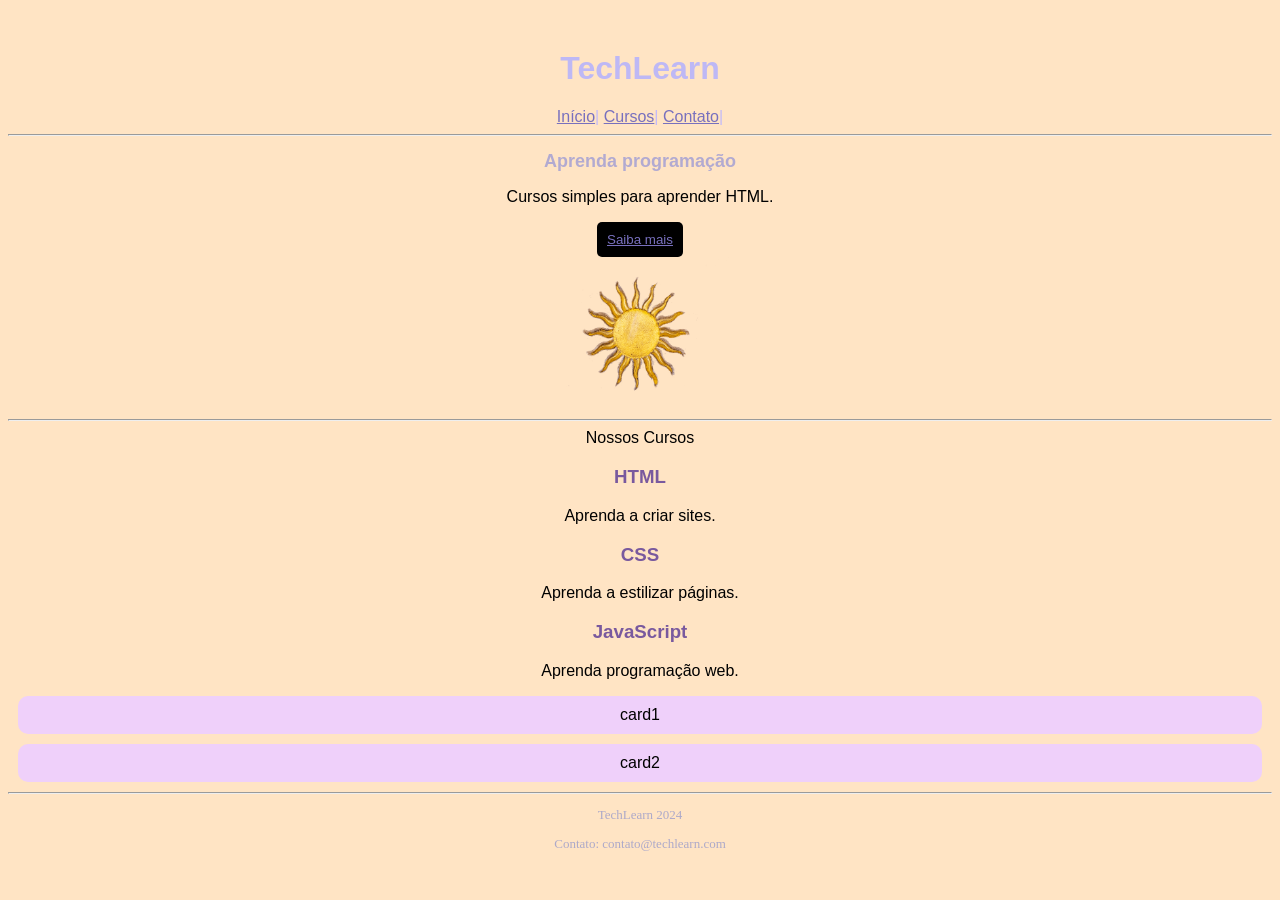
<file: index.html>
<!DOCTYPE html>
<html lang="en">
<head>
    <meta charset="UTF-8">
    <meta name="viewport" content="width=device-width, initial-scale=1.0">
    <title>Document</title>
    <link rel="stylesheet" href="style.css">
</head>
<body></body>
    <!--Cabeçalho-->
    <header>
        <h1>TechLearn</h1>

        <nav>
            <a href="index.html">Início</a>|
            <a href="cursos.html">Cursos</a>|
            <a href="contatos.html">Contato</a>|
        </nav>

        <hr>
    </header>

    <!--Conteúdo Principal-->
    <main>
        <h2>Aprenda programação</h2>
        <p>
        Cursos simples para aprender HTML.
        </p>

        <button> <a href="cursos.html">Saiba mais</button></a>
        
        <center><img src= "solmeio.png" width= "180" height= "150"></center>

        <hr>

        <hr2>Nossos Cursos</hr2>

        <h3>HTML</h3>
        <p>Aprenda a criar sites.</p>

        <h3>CSS</h3>
        <p>Aprenda a estilizar páginas.</p>

        <h3>JavaScript</h3>
        <p>Aprenda programação web.</p>

    </main>

    <div class="card">
        card1
    </div>

    <div class="card">
        card2
    </div>
    
    <hr>
    <!--Rodapé-->
    <footer>
        <p>TechLearn 2024</p>
        <p>Contato: contato@techlearn.com</p>

    </footer>
    
</body>
</html>
</file>
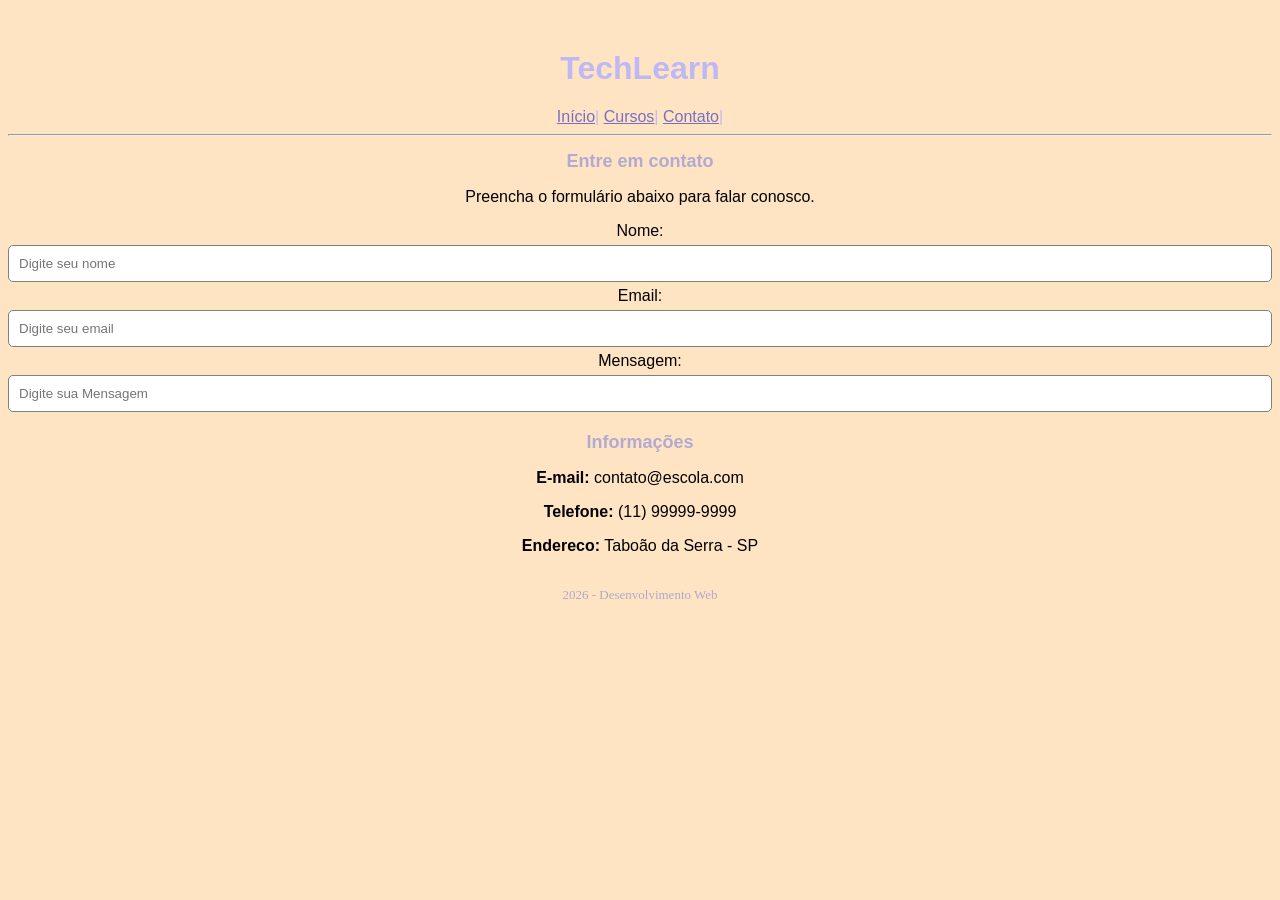
<file: contato.html>
<html. lang="pt-br">
    <!DOCTYPE html>
<html lang="en">
<head>
    <meta charset="UTF-8">
    <meta name="viewport" content="width=device-width, initial-scale=1.0">
    <title>Document</title>
    <link rel="stylesheet" href="style.css">
</head>
<body>
    <!--Cabeçalho-->
    <header>
        <h1>TechLearn</h1>

        <nav>
            <a href="index.html">Início</a>|
            <a href="cursos.html">Cursos</a>|
            <a href="contatos.html">Contato</a>|
        </nav>

        <hr>
    </header>


<main>
    <section class="contato">
        <h2> Entre em contato</h2>
        <p>Preencha o formulário abaixo para falar conosco. </p>

        <form>
            <label> Nome:</label>
            <input type="text" placeholder="Digite seu nome">

            <label> Email:</label>
            <input type="email" placeholder="Digite seu email">

             <label> Mensagem:</label>
            <input type="mensagem" placeholder="Digite sua Mensagem">


            <section class="info">
        <h2>Informações</h2>
         <p><strong>E-mail:</strong> contato@escola.com</p>
         <p><strong>Telefone:</strong> (11) 99999-9999</p>
         <p><strong>Endereco:</strong> Taboão da Serra - SP</p>
        </section>
    </main>


    <footer>
    <p>2026 - Desenvolvimento Web</p>
    </footer>

        
</body>
</html>
</file>
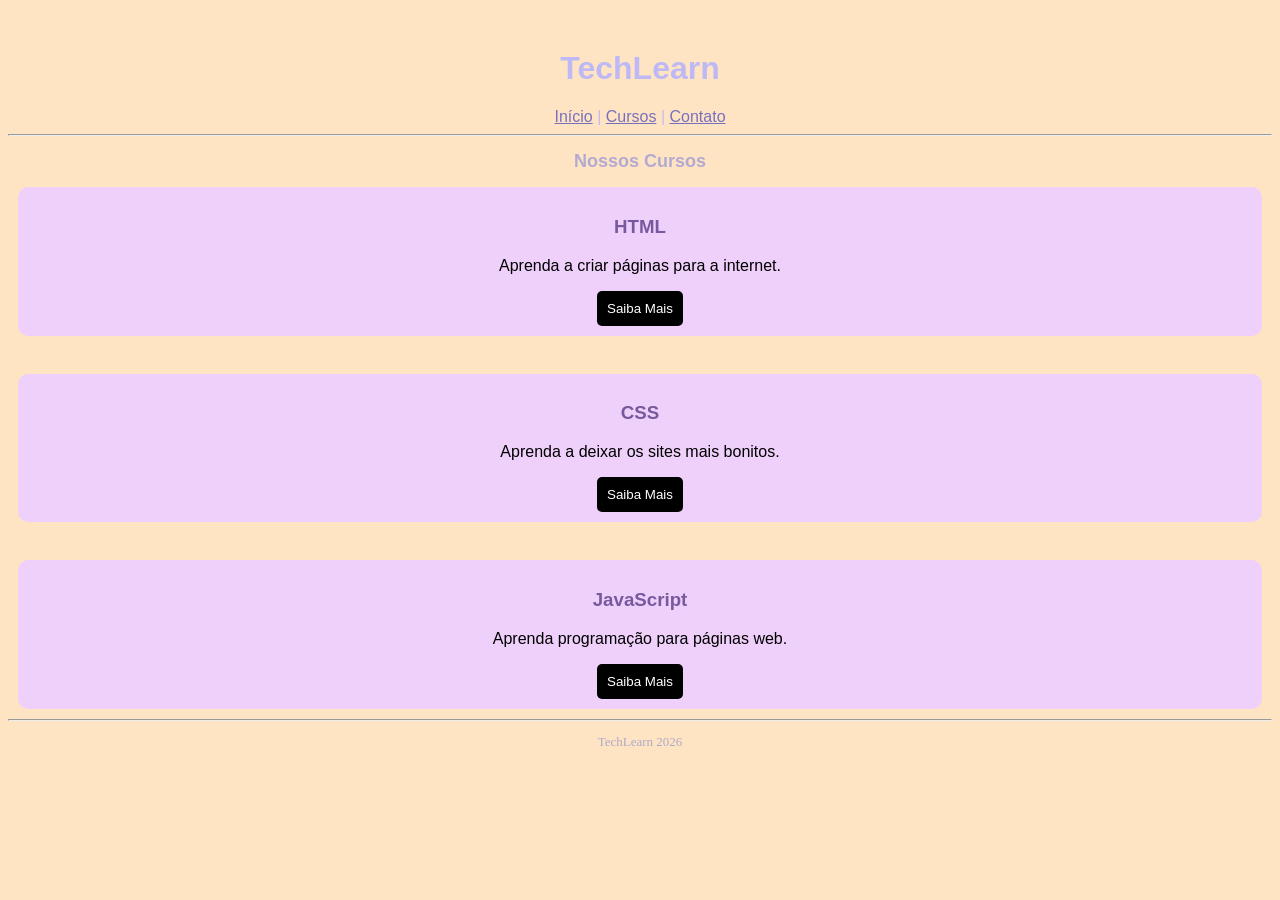
<file: cursos.html>
<!DOCTYPE html>
<html lang="pt-br">
<head>
<meta charset="UTF-8">
<title>Cursos</title>
 
    <link rel="stylesheet" href="style.css">
</head>
<body>
 
<header>
<h1>TechLearn</h1>
 
    <nav>
<a href="index.html">Início</a> |
<a href="cursos.html">Cursos</a> |
<a href="contato.html">Contato</a>
</nav>
 
    <hr>
</header>
 
<main>
 
    <h2>Nossos Cursos</h2>
 
    <div class="card">
<h3>HTML</h3>
<p>Aprenda a criar páginas para a internet.</p>
<button>Saiba Mais</button>
</div>
 
    <br>
 
    <div class="card">
<h3>CSS</h3>
<p>Aprenda a deixar os sites mais bonitos.</p>
<button>Saiba Mais</button>
</div>
 
    <br>
 
    <div class="card">
<h3>JavaScript</h3>
<p>Aprenda programação para páginas web.</p>
<button>Saiba Mais</button>
</div>
 
</main>
 
<hr>
 
<footer>
<p>TechLearn 2026</p>
</footer>
 
</body>
</html>
</file>
<file: style.css>
body{
    background-color: bisque;
    font-family: Arial, Helvetica, sans-serif;
    text-align: center;
    margin-top: 50px;
}
header{
    color: rgb(190, 184, 245);
}

nav{
    color: rgb(195, 186, 248);
}

a{ 
    color: rgb(120, 112, 190);
}

h2{ 
    color: rgb(178, 170, 209);
    font-family: Verdana, Geneva, Tahoma, sans-serif;
    font-size: large;
}

h3{
    color: rgb(121, 89, 158);
    font-family: Impact, Haettenschweiler, 'Arial Narrow Bold', sans-serif;
    font-size: 15;
}
.card{ background-color: rgb(191, 191, 238);
}

footer{
    color: rgb(173, 169, 201);
    font-family: Cambria, Cochin, Georgia, Times, 'Times New Roman', serif;
    font-size: small;
}

button{
    background-color: rgb(142, 124, 240);
    color: wheat;
    padding: 10px 20px;
    border: none;
    border-radius: 5px;
    cursor: pointer;
}

form{
    display: flex;
    flex-direction: column;
    gap: 5px;
}

input{
    padding: 10px;
    border: 1px solid gray;
    border-radius: 5px;
}

textarea{
    padding: 10px;
    border-radius: 5px;
    height: 50px;
}

button{ 
    background-color: black;
    color: white;
    padding: 10px;
    border: none;
    border-radius: 5px;
    cursor: pointer;
}

button:hover{
    background-color: blue;
}
.card{
    background-color: rgb(239, 208, 250);
    padding: 10px;
    margin: 10px;
    border-radius: 10px;
}
</file>
